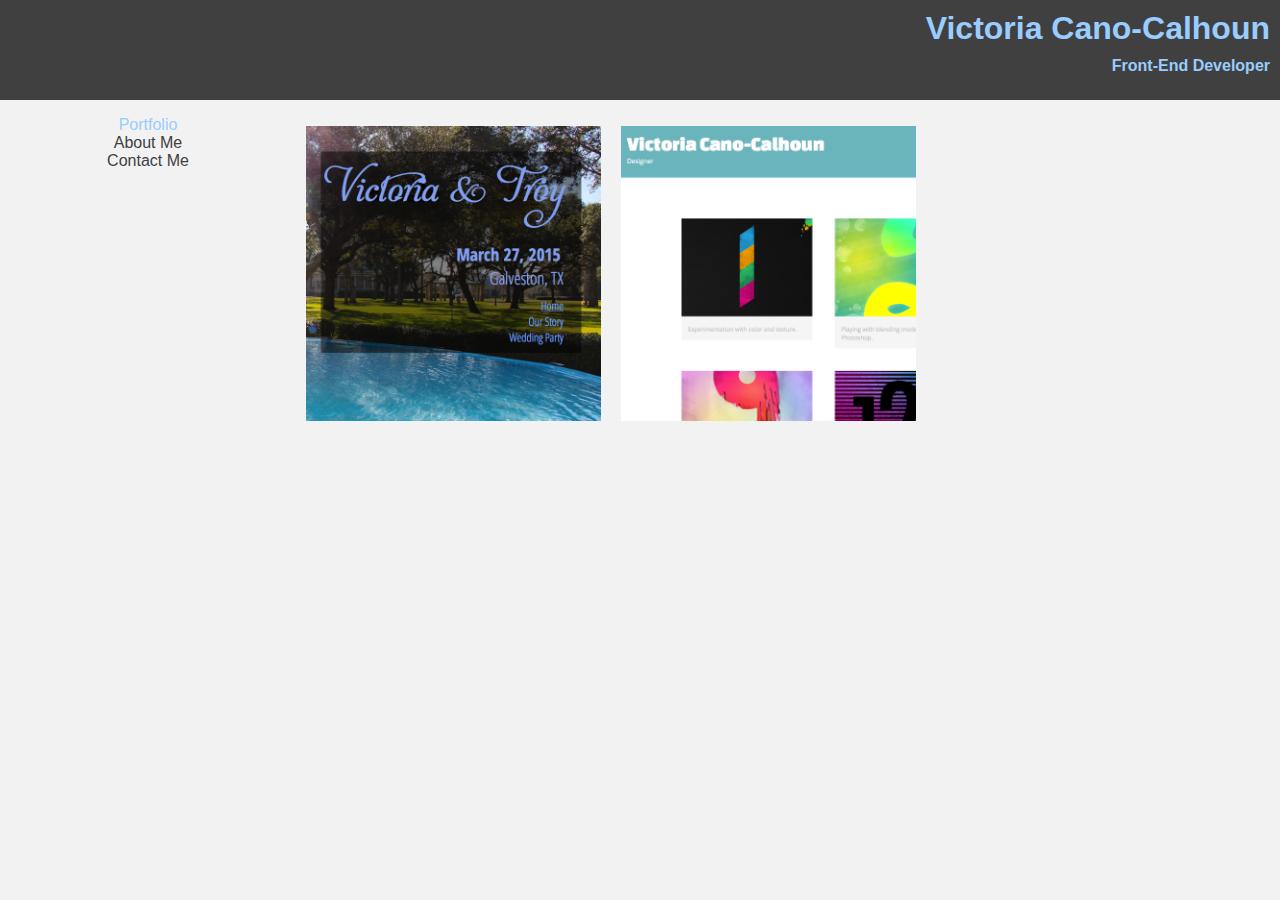
<file: victoria_cano-calhoun/Build_A_Page/index.html>
<!DOCTYPE html>
<html>
<head>
  <meta charset="UTF-8">

  <!--I decided to use normalize.css as my reset because I was a little more familiar with it. Before this class I had been introduced to normalize.css through a Treehouse project. After reading what Jonathan (Snooki) had to say about it, my preference was reinforced. He did, however, suggest that a developer should create his/her own set of reset css to fit personalized needs. At some point, when I have more experience, I would like to do that!-->

  <link href="css/base.css" rel="stylesheet" type="text/css">
  <link href="css/layout.css" rel="stylesheet" type="text/css">
  <link href="css/module.css" rel="stylesheet" type="text/css">
  <title>Victoria Cano-Calhoun | Front-End Developer</title>
</head>

<body>
  <header>
    <h1>Victoria Cano-Calhoun</h1>
    <h2>Front-End Developer</h2>

  </header>

  <main>
    <aside class="l-sidebar">
      <nav>
        <ul>
          <li><a href="index.html" class="selected">Portfolio<a></li>
          <li><a href="about.html">About Me</a></li>
          <li><a href="contact.html">Contact Me</a></li>
        </ul>
      </nav>
    </aside>

    <section class="l-gallery">
      <ul class="module-gallery">
        <li class="media icon">
          <a href="http://victoriaandtroy.com" class="media img"><img src="img/wedding-site-photo.png" alt=""></a>
        </li>
        <li class="media icon">
          <a href="http://web-c184wb0gvk.treehouse-app.com" class="media img"><img src="img/treehouse-site-photo.png" alt=""></a>
        </li>
      </ul>
    </section>

    <footer>
    </footer>
  </main>
</body>
</html>
</file>
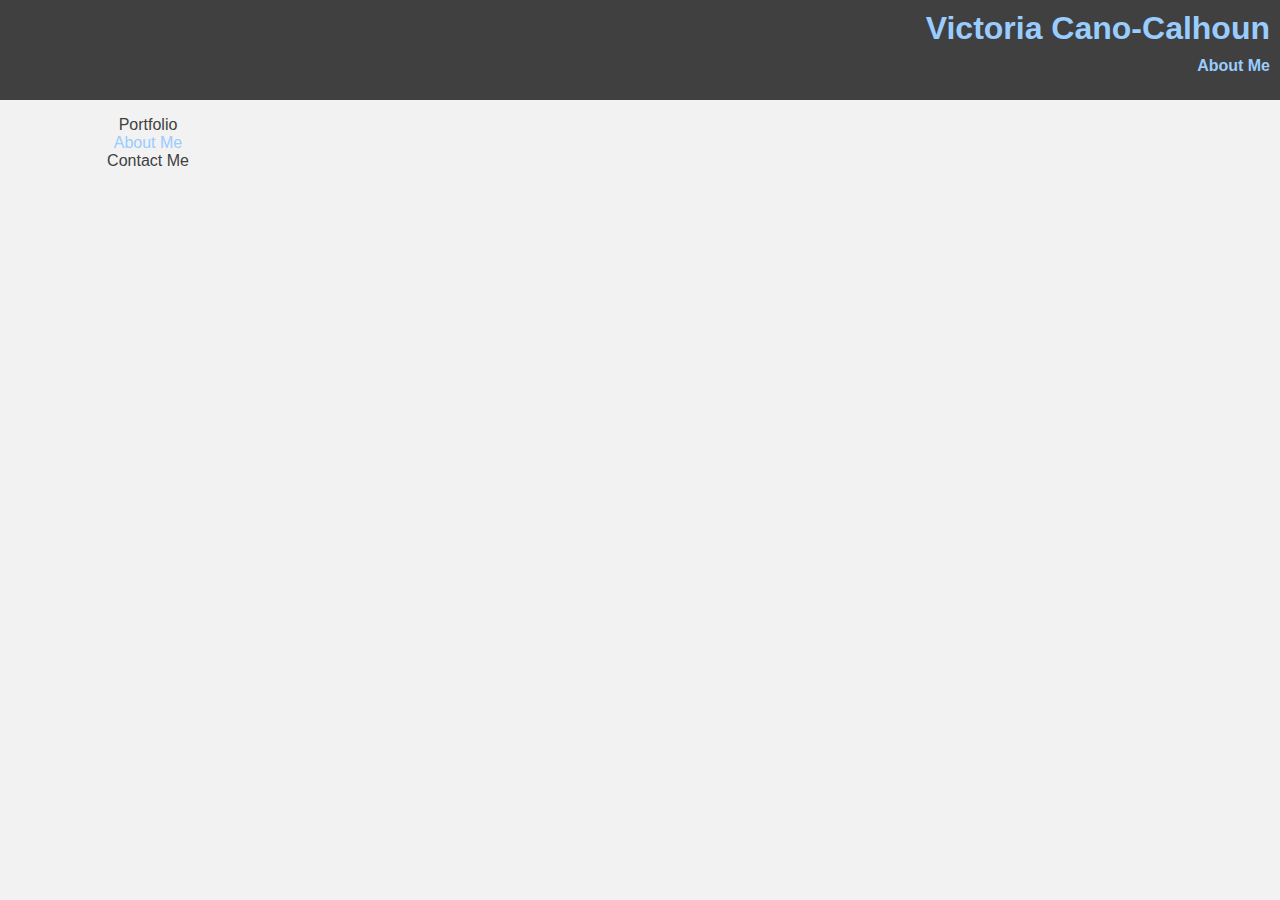
<file: victoria_cano-calhoun/Build_A_Page/about.html>
<!DOCTYPE html>
<html>
<head>
  <meta charset="UTF-8">

  <!--I decided to use normalize.css as my reset because I was a little more familiar with it. Before this class I had been introduced to normalize.css through a Treehouse project. After reading what Jonathan (Snooki) had to say about it, my preference was reinforced. He did, however, suggest that a developer should create his/her own set of reset css to fit personalized needs. At some point, when I have more experience, I would like to do that!-->

 <link href="css/base.css" rel="stylesheet" type="text/css">
  <link href="css/layout.css" rel="stylesheet" type="text/css">
  <link href="css/module.css" rel="stylesheet" type="text/css">
  <title>Victoria Cano-Calhoun | Front-End Developer</title>
</head>

<body>
  <header>
    <h1>Victoria Cano-Calhoun</h1>
    <h2>About Me</h2>

  </header>

  <main>

  <aside class="l-sidebar">
    <nav>
      <ul>
        <li><a href="index.html">Portfolio<a></li>
        <li><a href="about.html" class="selected">About Me</a></li>
        <li><a href="contact.html">Contact Me</a></li>
      </ul>
    </nav>
  </aside>

  <footer>
  </footer>

  </main>
</body>
</html>
</file>
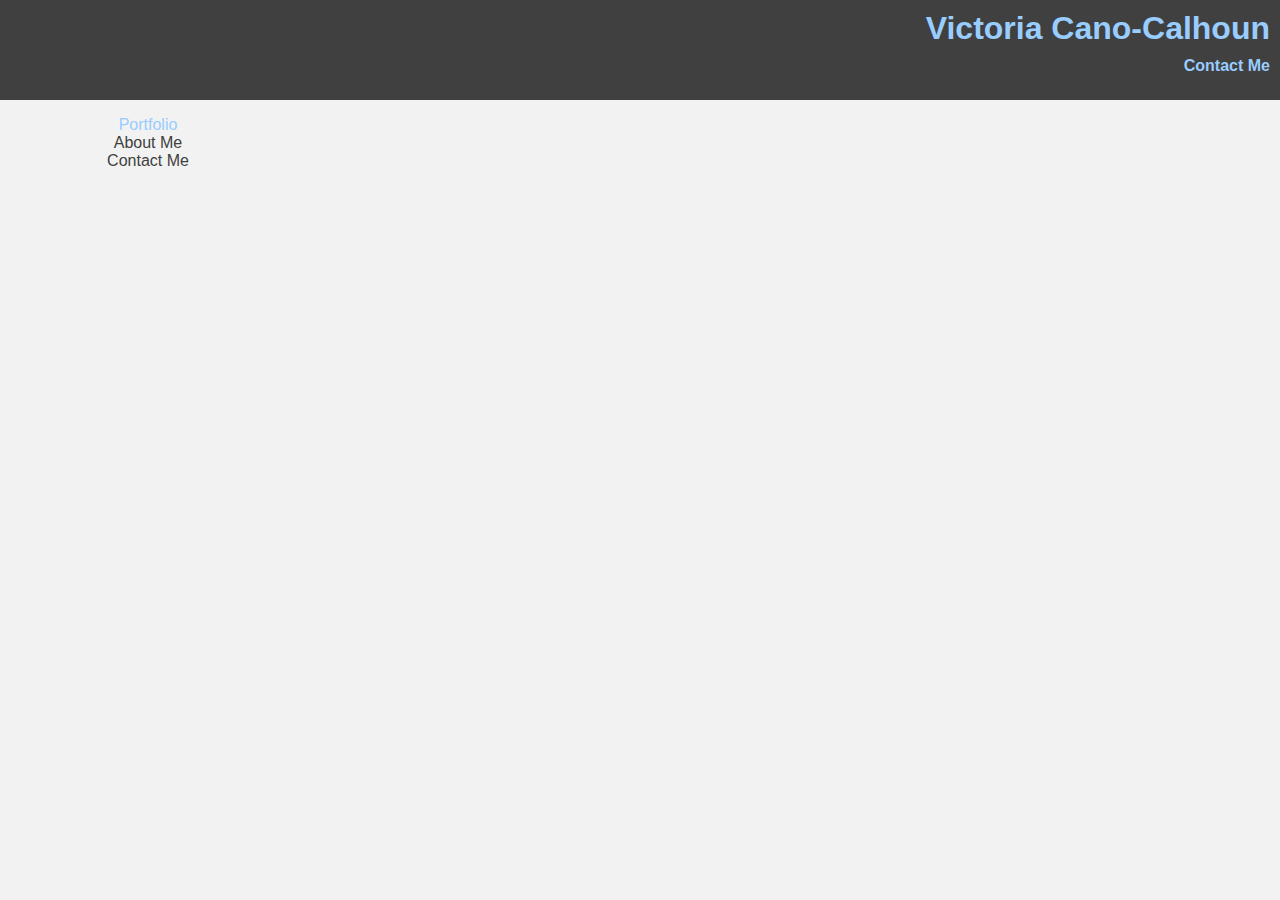
<file: victoria_cano-calhoun/Build_A_Page/contact.html>
<!DOCTYPE html>
<html>
<head>
  <meta charset="UTF-8">

  <!--I decided to use normalize.css as my reset because I was a little more familiar with it. Before this class I had been introduced to normalize.css through a Treehouse project. After reading what Jonathan (Snooki) had to say about it, my preference was reinforced. He did, however, suggest that a developer should create his/her own set of reset css to fit personalized needs. At some point, when I have more experience, I would like to do that!-->

 <link href="css/base.css" rel="stylesheet" type="text/css">
  <link href="css/layout.css" rel="stylesheet" type="text/css">
  <link href="css/module.css" rel="stylesheet" type="text/css">
  <title>Victoria Cano-Calhoun | Front-End Developer</title>
</head>

<body>
  <header>
    <h1>Victoria Cano-Calhoun</h1>
    <h2>Contact Me</h2>

  </header>

  <main>

    <aside class="l-sidebar">
      <nav>
        <ul>
          <li><a href="index.html" class="selected">Portfolio<a></li>
          <li><a href="about.html">About Me</a></li>
          <li><a href="contact.html">Contact Me</a></li>
        </ul>
      </nav>
    </aside>


    <footer>
    </footer>

  </main>
</body>
</html>
</file>
<file: victoria_cano-calhoun/Build_A_Page/css/layout.css>
/***************************
LAYOUT STYLES
***************************/

header{
  background-color: #404040;
  height: 100px;
}

h1, h2{
  margin: 0;
  padding: 10px 10px 0 0;
  color: #99ccff;
  text-align: right;
}

h2{
  font-size: 1em;

}


.footer-style{
  text-align: center;
  clear: both;
  color: #404040;
  margin-top: 50px;

}

.l-sidebar{
  width: 20%;
  height: 200px;
  float: left;
}

.l-gallery{
  width: 80%;
  height: 200px;
  float: right;
}
</file>
<file: victoria_cano-calhoun/Build_A_Page/css/module.css>
/***************************
MODULE STYLES
***************************/

/***** Header Module *****/

/***** Sidebar Module *****/

.l-sidebar nav{
  text-align: center;

}

.l-sidebar nav ul{
  list-style: none;
}


/***** Main Module *****/

.module-gallery{
  list-style: none;
}


.media .icon{
  margin: 10px;

}

.media .img {

  }

.media .img img {
  width:30%;
  float: left;
  margin: 10px;
}

/***** Footer Module *****/
</file>
<file: victoria_cano-calhoun/Build_A_Page/css/base.css>
/*! normalize.css v3.0.1 | MIT License | git.io/normalize */

/**
 * 1. Set default font family to sans-serif.
 * 2. Prevent iOS text size adjust after orientation change, without disabling
 *    user zoom.
 */

html {
  font-family: sans-serif; /* 1 */
  -ms-text-size-adjust: 100%; /* 2 */
  -webkit-text-size-adjust: 100%; /* 2 */
}

/**
 * Remove default margin.
 */

body {
  margin: 0;
}

/* HTML5 display definitions
   ========================================================================== */

/**
 * Correct `block` display not defined for any HTML5 element in IE 8/9.
 * Correct `block` display not defined for `details` or `summary` in IE 10/11 and Firefox.
 * Correct `block` display not defined for `main` in IE 11.
 */

article,
aside,
details,
figcaption,
figure,
footer,
header,
hgroup,
main,
nav,
section,
summary {
  display: block;
}

/**
 * 1. Correct `inline-block` display not defined in IE 8/9.
 * 2. Normalize vertical alignment of `progress` in Chrome, Firefox, and Opera.
 */

audio,
canvas,
progress,
video {
  display: inline-block; /* 1 */
  vertical-align: baseline; /* 2 */
}

/**
 * Prevent modern browsers from displaying `audio` without controls.
 * Remove excess height in iOS 5 devices.
 */

audio:not([controls]) {
  display: none;
  height: 0;
}

/**
 * Address `[hidden]` styling not present in IE 8/9/10.
 * Hide the `template` element in IE 8/9/11, Safari, and Firefox < 22.
 */

[hidden],
template {
  display: none;
}

/* Links
   ========================================================================== */

/**
 * Remove the gray background color from active links in IE 10.
 */

a {
  background: transparent;
}

/**
 * Improve readability when focused and also mouse hovered in all browsers.
 */

a:active,
a:hover {
  outline: 0;
}

/* Text-level semantics
   ========================================================================== */

/**
 * Address styling not present in IE 8/9/10/11, Safari, and Chrome.
 */

abbr[title] {
  border-bottom: 1px dotted;
}

/**
 * Address style set to `bolder` in Firefox 4+, Safari, and Chrome.
 */

b,
strong {
  font-weight: bold;
}

/**
 * Address styling not present in Safari and Chrome.
 */

dfn {
  font-style: italic;
}

/**
 * Address variable `h1` font-size and margin within `section` and `article`
 * contexts in Firefox 4+, Safari, and Chrome.
 */

h1 {
  font-size: 2em;
  margin: 0.67em 0;
}

/**
 * Address styling not present in IE 8/9.
 */

mark {
  background: #ff0;
  color: #000;
}

/**
 * Address inconsistent and variable font size in all browsers.
 */

small {
  font-size: 80%;
}

/**
 * Prevent `sub` and `sup` affecting `line-height` in all browsers.
 */

sub,
sup {
  font-size: 75%;
  line-height: 0;
  position: relative;
  vertical-align: baseline;
}

sup {
  top: -0.5em;
}

sub {
  bottom: -0.25em;
}

/* Embedded content
   ========================================================================== */

/**
 * Remove border when inside `a` element in IE 8/9/10.
 */

img {
  border: 0;
}

/**
 * Correct overflow not hidden in IE 9/10/11.
 */

svg:not(:root) {
  overflow: hidden;
}

/* Grouping content
   ========================================================================== */

/**
 * Address margin not present in IE 8/9 and Safari.
 */

figure {
  margin: 1em 40px;
}

/**
 * Address differences between Firefox and other browsers.
 */

hr {
  -moz-box-sizing: content-box;
  box-sizing: content-box;
  height: 0;
}

/**
 * Contain overflow in all browsers.
 */

pre {
  overflow: auto;
}

/**
 * Address odd `em`-unit font size rendering in all browsers.
 */

code,
kbd,
pre,
samp {
  font-family: monospace, monospace;
  font-size: 1em;
}

/* Forms
   ========================================================================== */

/**
 * Known limitation: by default, Chrome and Safari on OS X allow very limited
 * styling of `select`, unless a `border` property is set.
 */

/**
 * 1. Correct color not being inherited.
 *    Known issue: affects color of disabled elements.
 * 2. Correct font properties not being inherited.
 * 3. Address margins set differently in Firefox 4+, Safari, and Chrome.
 */

button,
input,
optgroup,
select,
textarea {
  color: inherit; /* 1 */
  font: inherit; /* 2 */
  margin: 0; /* 3 */
}

/**
 * Address `overflow` set to `hidden` in IE 8/9/10/11.
 */

button {
  overflow: visible;
}

/**
 * Address inconsistent `text-transform` inheritance for `button` and `select`.
 * All other form control elements do not inherit `text-transform` values.
 * Correct `button` style inheritance in Firefox, IE 8/9/10/11, and Opera.
 * Correct `select` style inheritance in Firefox.
 */

button,
select {
  text-transform: none;
}

/**
 * 1. Avoid the WebKit bug in Android 4.0.* where (2) destroys native `audio`
 *    and `video` controls.
 * 2. Correct inability to style clickable `input` types in iOS.
 * 3. Improve usability and consistency of cursor style between image-type
 *    `input` and others.
 */

button,
html input[type="button"], /* 1 */
input[type="reset"],
input[type="submit"] {
  -webkit-appearance: button; /* 2 */
  cursor: pointer; /* 3 */
}

/**
 * Re-set default cursor for disabled elements.
 */

button[disabled],
html input[disabled] {
  cursor: default;
}

/**
 * Remove inner padding and border in Firefox 4+.
 */

button::-moz-focus-inner,
input::-moz-focus-inner {
  border: 0;
  padding: 0;
}

/**
 * Address Firefox 4+ setting `line-height` on `input` using `!important` in
 * the UA stylesheet.
 */

input {
  line-height: normal;
}

/**
 * It's recommended that you don't attempt to style these elements.
 * Firefox's implementation doesn't respect box-sizing, padding, or width.
 *
 * 1. Address box sizing set to `content-box` in IE 8/9/10.
 * 2. Remove excess padding in IE 8/9/10.
 */

input[type="checkbox"],
input[type="radio"] {
  box-sizing: border-box; /* 1 */
  padding: 0; /* 2 */
}

/**
 * Fix the cursor style for Chrome's increment/decrement buttons. For certain
 * `font-size` values of the `input`, it causes the cursor style of the
 * decrement button to change from `default` to `text`.
 */

input[type="number"]::-webkit-inner-spin-button,
input[type="number"]::-webkit-outer-spin-button {
  height: auto;
}

/**
 * 1. Address `appearance` set to `searchfield` in Safari and Chrome.
 * 2. Address `box-sizing` set to `border-box` in Safari and Chrome
 *    (include `-moz` to future-proof).
 */

input[type="search"] {
  -webkit-appearance: textfield; /* 1 */
  -moz-box-sizing: content-box;
  -webkit-box-sizing: content-box; /* 2 */
  box-sizing: content-box;
}

/**
 * Remove inner padding and search cancel button in Safari and Chrome on OS X.
 * Safari (but not Chrome) clips the cancel button when the search input has
 * padding (and `textfield` appearance).
 */

input[type="search"]::-webkit-search-cancel-button,
input[type="search"]::-webkit-search-decoration {
  -webkit-appearance: none;
}

/**
 * Define consistent border, margin, and padding.
 */

fieldset {
  border: 1px solid #c0c0c0;
  margin: 0 2px;
  padding: 0.35em 0.625em 0.75em;
}

/**
 * 1. Correct `color` not being inherited in IE 8/9/10/11.
 * 2. Remove padding so people aren't caught out if they zero out fieldsets.
 */

legend {
  border: 0; /* 1 */
  padding: 0; /* 2 */
}

/**
 * Remove default vertical scrollbar in IE 8/9/10/11.
 */

textarea {
  overflow: auto;
}

/**
 * Don't inherit the `font-weight` (applied by a rule above).
 * NOTE: the default cannot safely be changed in Chrome and Safari on OS X.
 */

optgroup {
  font-weight: bold;
}

/* Tables
   ========================================================================== */

/**
 * Remove most spacing between table cells.
 */

table {
  border-collapse: collapse;
  border-spacing: 0;
}

td,
th {
  padding: 0;
}








/***************************
BASE STYLES
***************************/

body{
  background-color: #f2f2f2;
  padding: 0;
  margin: 0;
}

a{
  text-decoration: none;
  color: #404040;
}

a:hover{
  color: #99ccff;
}

a.selected{
  color: #99ccff;
}
</file>
